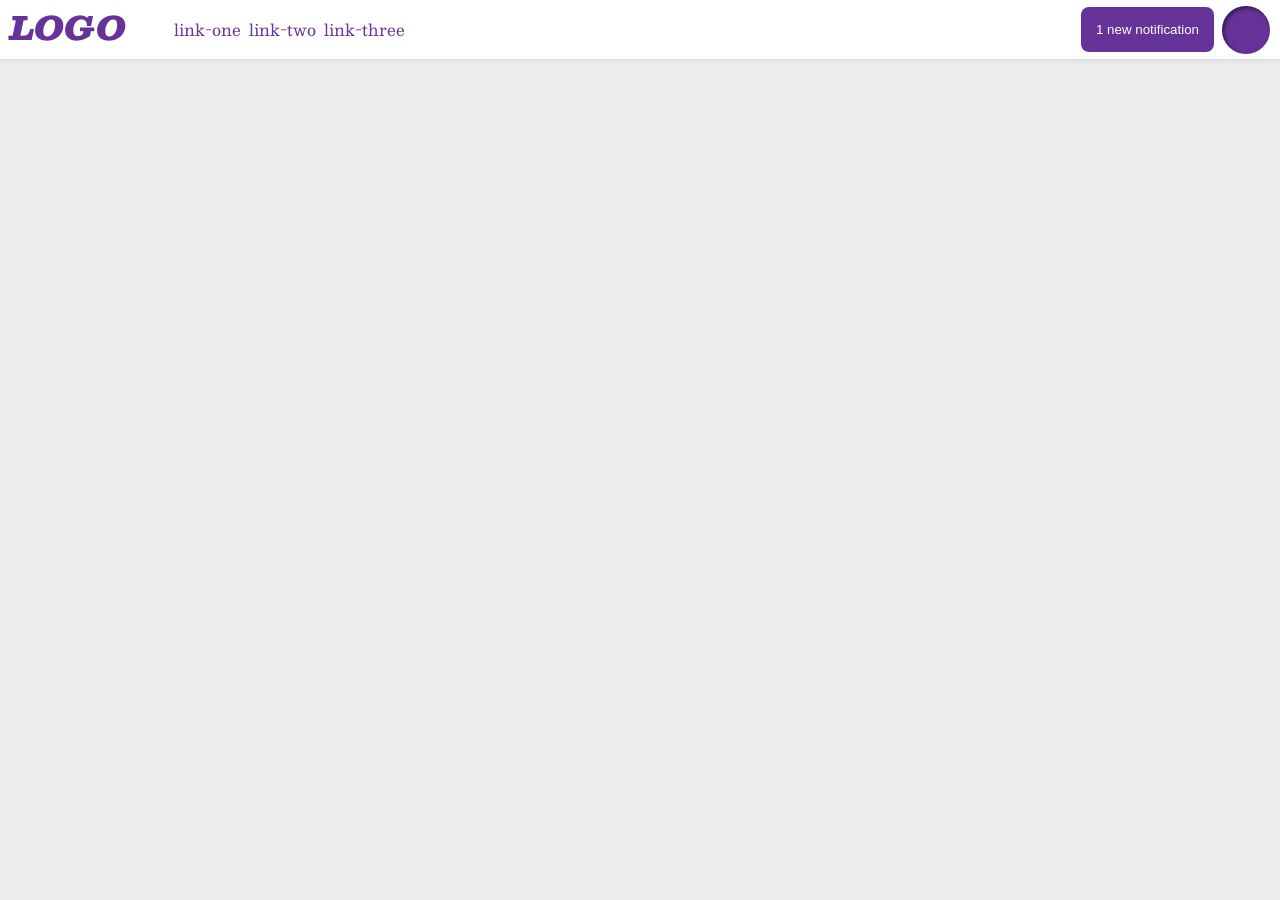
<file: flex/03-flex-header-2/index.html>
<!DOCTYPE html>
<html lang="en">
  <head>
    <meta charset="UTF-8">
    <meta http-equiv="X-UA-Compatible" content="IE=edge">
    <meta name="viewport" content="width=device-width, initial-scale=1.0">
    <title>Flex Header 2</title>
    <link rel="stylesheet" href="style.css">
  </head>
  <body>
    <div class="header">
      <div class="left">
        <div class="logo">
          LOGO
        </div>
        <ul class="links">
          <li><a href="https://google.com">link-one</a></li>
          <li><a href="https://google.com">link-two</a></li>
          <li><a href="https://google.com">link-three</a></li>
        </ul>
      </div>
      <div class="right">
        <button class="notifications">
          1 new notification
        </button>
        <div class="profile-image"></div>
      </div> 
    </div>
  </body>
</html>
</file>
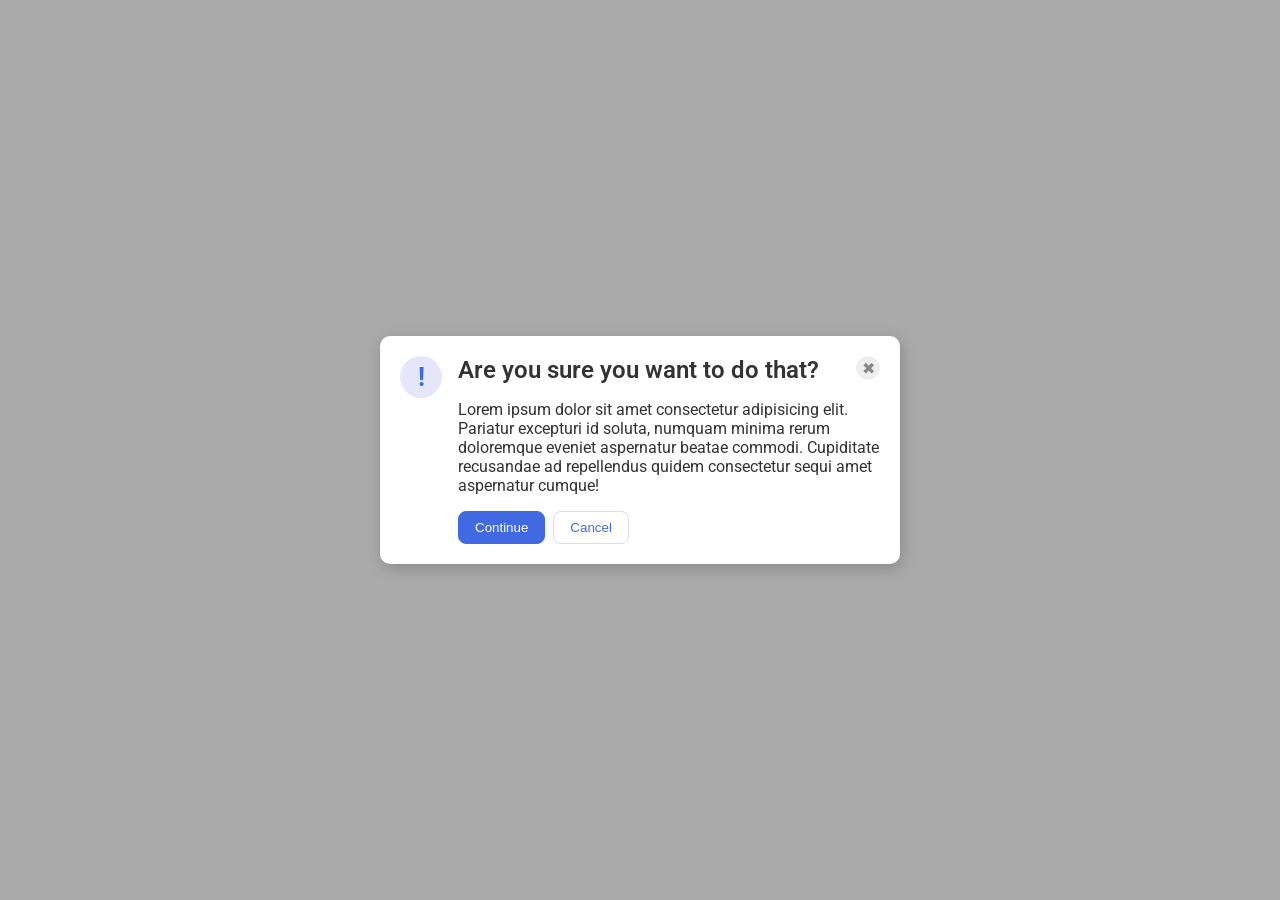
<file: flex/05-flex-modal/index.html>
<!DOCTYPE html>
<html lang="en">
  <head>
    <meta charset="UTF-8">
    <meta http-equiv="X-UA-Compatible" content="IE=edge">
    <meta name="viewport" content="width=device-width, initial-scale=1.0">
    <link rel="stylesheet" href="style.css">
    <title>Modal</title>
  </head>
  <body>
    <div class="modal">
        <div class="icon">!</div>
        <div class="content">
          <div class="top">
            <div class="header">Are you sure you want to do that?</div>
            <button class="close-button">✖</button>
          </div>
          <div class="text">Lorem ipsum dolor sit amet consectetur adipisicing elit. Pariatur excepturi id soluta, numquam minima rerum doloremque eveniet aspernatur beatae commodi. Cupiditate recusandae ad repellendus quidem consectetur sequi amet aspernatur cumque!</div>
          <div class="buttons">
            <button class="continue">Continue</button>
            <button class="cancel">Cancel</button>
          </div>
        </div>
    </div>
  </body>
</html>
</file>
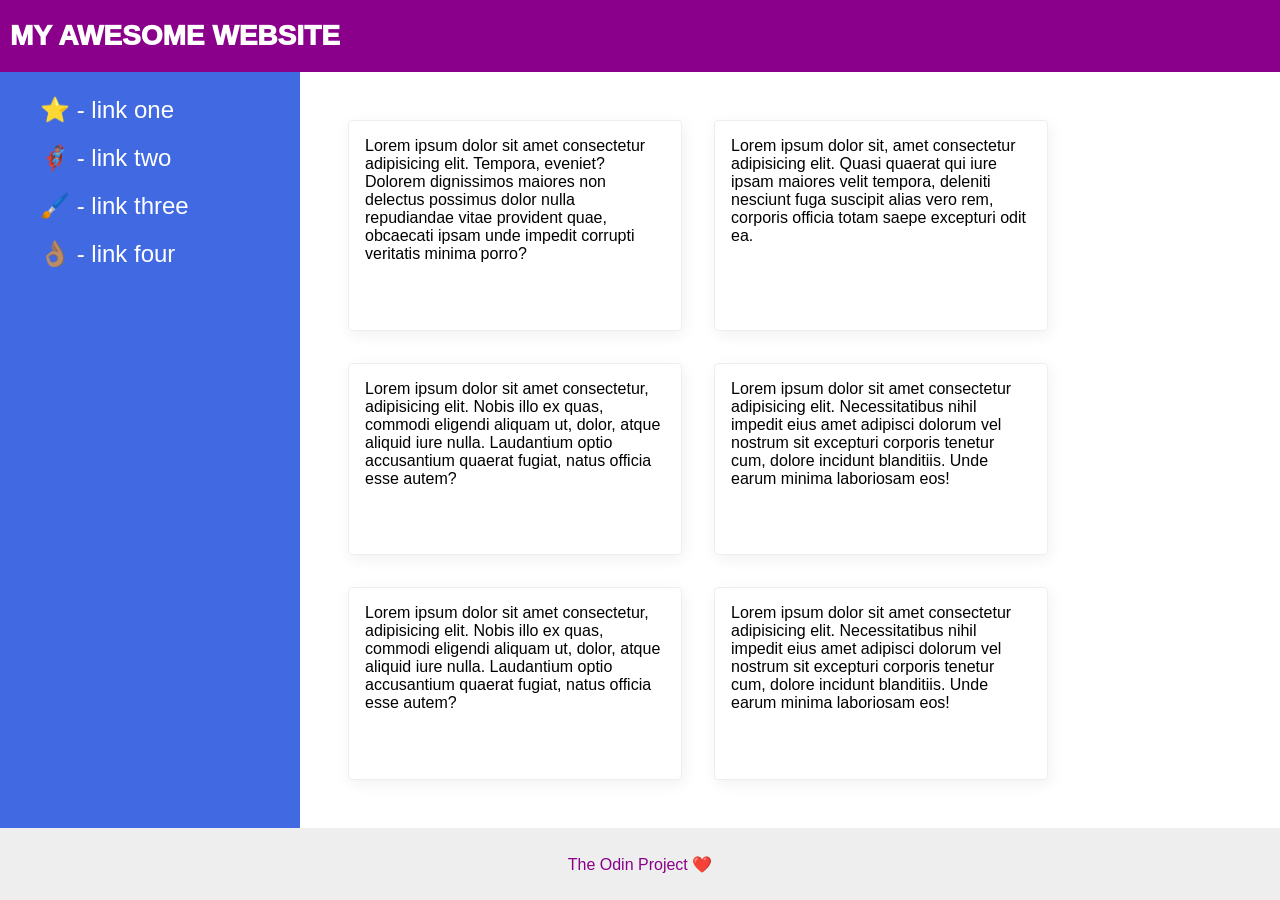
<file: flex/07-flex-layout-2/index.html>
<!DOCTYPE html>
<html lang="en">
  <head>
    <meta charset="UTF-8">
    <meta http-equiv="X-UA-Compatible" content="IE=edge">
    <meta name="viewport" content="width=device-width, initial-scale=1.0">
    <title>The Holy Grail</title>
    <link rel="stylesheet" href="style.css">
  </head>
  <body>
    <div class="header">
      MY AWESOME WEBSITE
    </div>
    
    <div class="content">
      <div class="sidebar">
        <ul>
          <li><a href="#">⭐ - link one</a></li>
          <li><a href="#">🦸🏽‍♂️ - link two</a></li>
          <li><a href="#">🖌️ - link three</a></li>
          <li><a href="#">👌🏽 - link four</a></li>
        </ul>
      </div>
      <div class="cards">
        <div class="card">Lorem ipsum dolor sit amet consectetur adipisicing elit. Tempora, eveniet? Dolorem dignissimos maiores non delectus possimus dolor nulla repudiandae vitae provident quae, obcaecati ipsam unde impedit corrupti veritatis minima porro?</div>
        <div class="card">Lorem ipsum dolor sit, amet consectetur adipisicing elit. Quasi quaerat qui iure ipsam maiores velit tempora, deleniti nesciunt fuga suscipit alias vero rem, corporis officia totam saepe excepturi odit ea.</div>
        <div class="card">Lorem ipsum dolor sit amet consectetur, adipisicing elit. Nobis illo ex quas, commodi eligendi aliquam ut, dolor, atque aliquid iure nulla. Laudantium optio accusantium quaerat fugiat, natus officia esse autem?</div>
        <div class="card">Lorem ipsum dolor sit amet consectetur adipisicing elit. Necessitatibus nihil impedit eius amet adipisci dolorum vel nostrum sit excepturi corporis tenetur cum, dolore incidunt blanditiis. Unde earum minima laboriosam eos!</div>
        <div class="card">Lorem ipsum dolor sit amet consectetur, adipisicing elit. Nobis illo ex quas, commodi eligendi aliquam ut, dolor, atque aliquid iure nulla. Laudantium optio accusantium quaerat fugiat, natus officia esse autem?</div>
        <div class="card">Lorem ipsum dolor sit amet consectetur adipisicing elit. Necessitatibus nihil impedit eius amet adipisci dolorum vel nostrum sit excepturi corporis tenetur cum, dolore incidunt blanditiis. Unde earum minima laboriosam eos!</div>
      </div>  
      </div>
    <div class="footer">
      The Odin Project ❤️
    </div>
  </body>
</html>
</file>
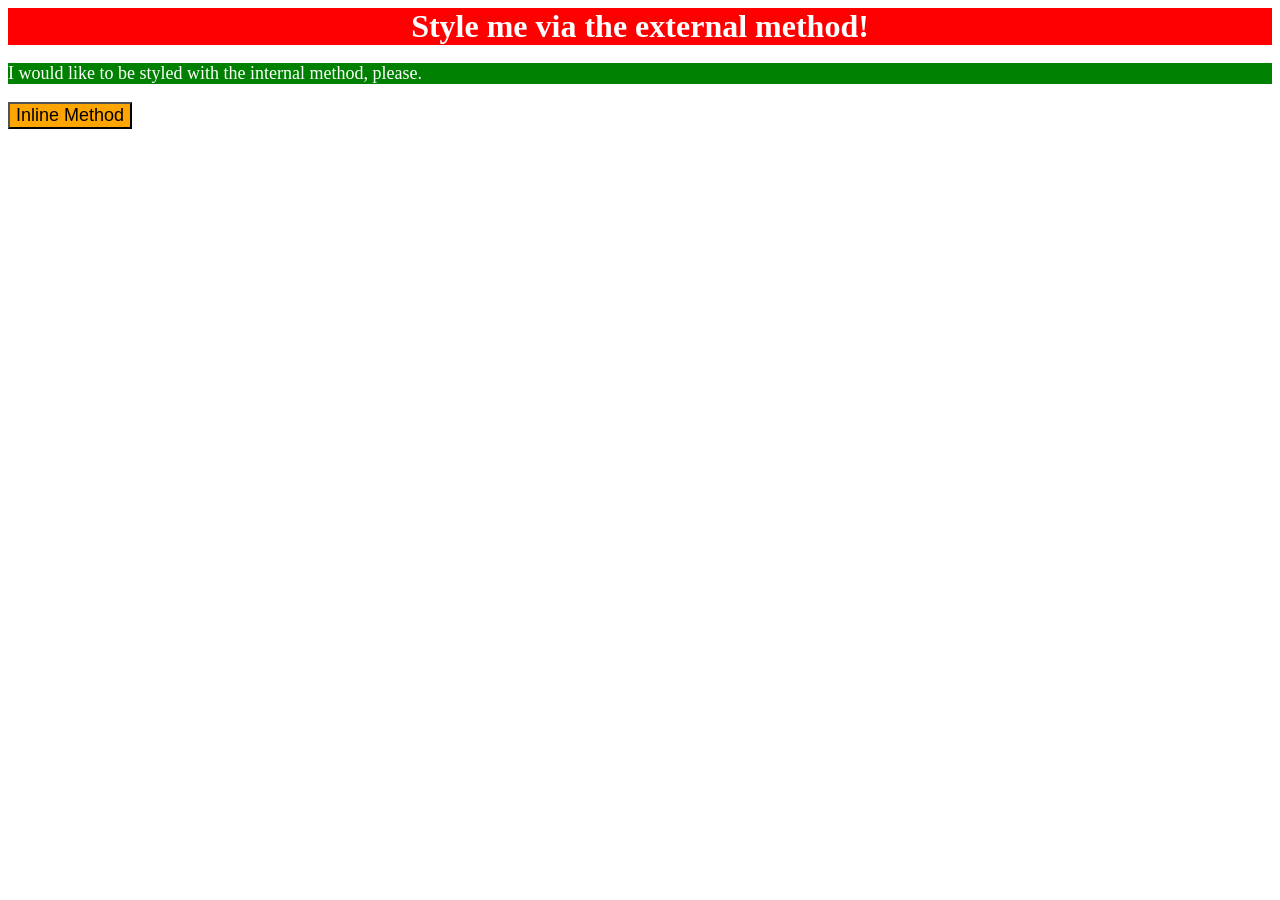
<file: foundations/01-css-methods/index.html>
<!DOCTYPE html>
<html lang="en">
  <head>
    <meta charset="UTF-8">
    <meta http-equiv="X-UA-Compatible" content="IE=edge">
    <meta name="viewport" content="width=device-width, initial-scale=1.0">
    <link rel="stylesheet" href="./styles.css">
    <style>
      p {
        background-color: green;
        color: white;
        font-size: 18px;
      }
    </style>
    <title>Methods for Adding CSS</title>
  </head>
  <body>
    <div>Style me via the external method!</div>
    <p>I would like to be styled with the internal method, please.</p>
    <button style="background-color: orange; font-size: 18px;">Inline Method</button>
  </body>
</html>
</file>
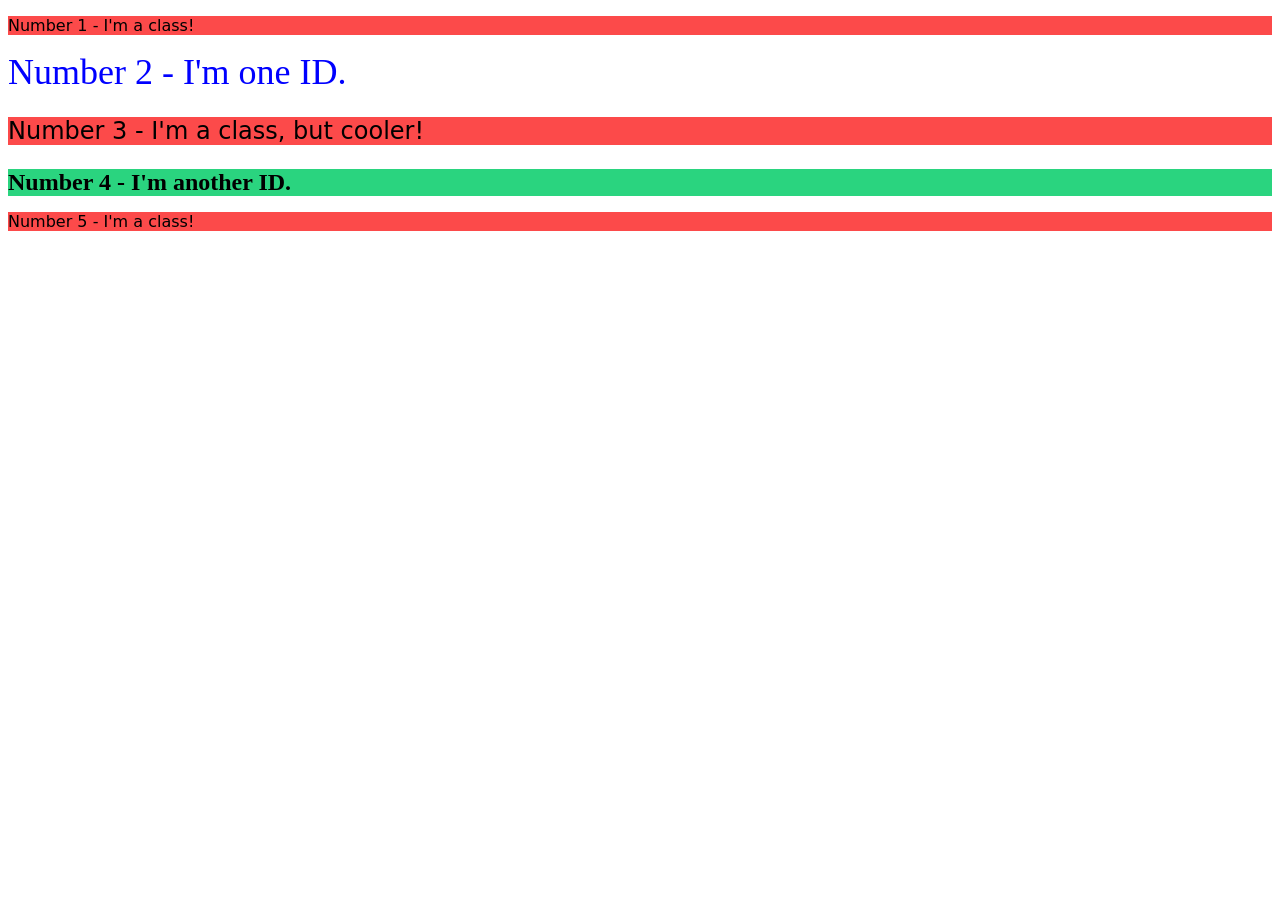
<file: foundations/02-class-id-selectors/index.html>
<!DOCTYPE html>
<html lang="en">
  <head>
    <meta charset="UTF-8">
    <meta http-equiv="X-UA-Compatible" content="IE=edge">
    <meta name="viewport" content="width=device-width, initial-scale=1.0">
    <title>Class and ID Selectors</title>
    <link rel="stylesheet" href="style.css">
  </head>
  <body>
    <p class="alert-text">Number 1 - I'm a class!</p>
    <div id="special">Number 2 - I'm one ID.</div>
    <p class="alert-text more">Number 3 - I'm a class, but cooler!</p>
    <div id="common">Number 4 - I'm another ID.</div>
    <p class="alert-text">Number 5 - I'm a class!</p>
  </body>
</html>
</file>
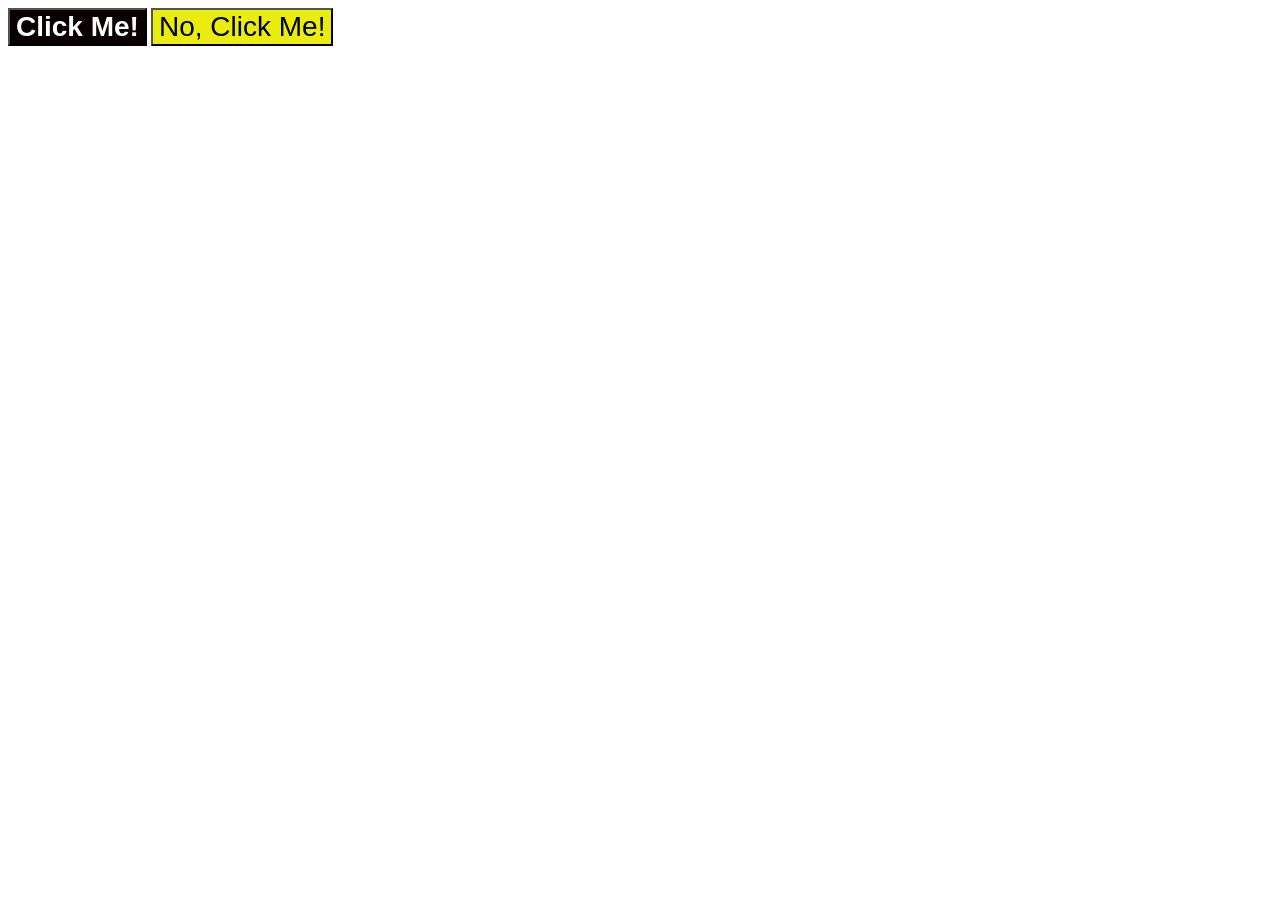
<file: foundations/03-grouping-selectors/index.html>
<!DOCTYPE html>
<html lang="en">
  <head>
    <meta charset="UTF-8">
    <meta http-equiv="X-UA-Compatible" content="IE=edge">
    <meta name="viewport" content="width=device-width, initial-scale=1.0">
    <title>Grouping Selectors</title>
    <link rel="stylesheet" href="style.css">
  </head>
  <body>
    <button class="click">Click Me!</button>
    <button class="no-click">No, Click Me!</button>
  </body>
</html>
</file>
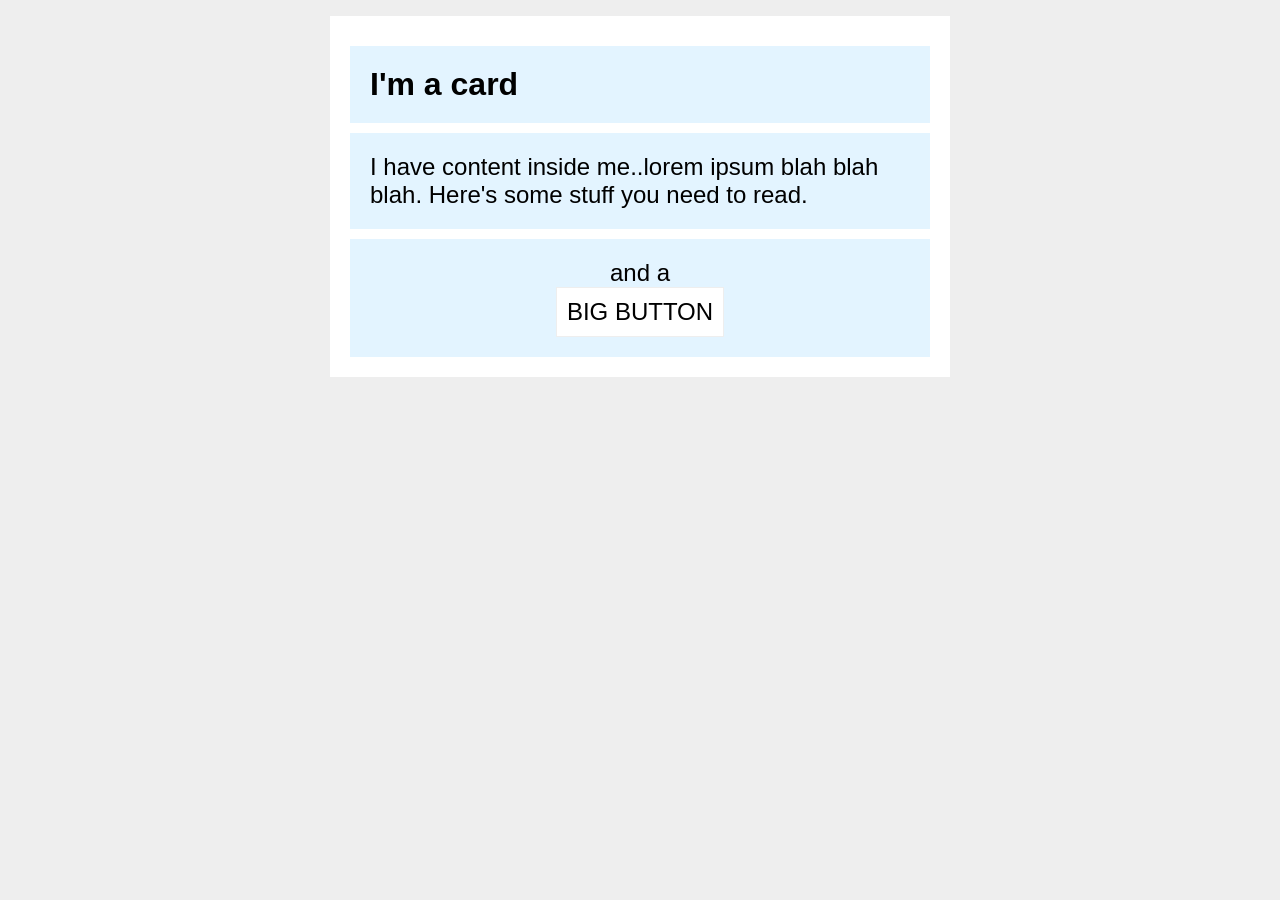
<file: margin-and-padding/02-margin-and-padding-2/index.html>
<!DOCTYPE html>
<html lang="en">
  <head>
    <meta charset="UTF-8">
    <meta http-equiv="X-UA-Compatible" content="IE=edge">
    <meta name="viewport" content="width=device-width, initial-scale=1.0">
    <title>Margin and Padding exercise 2</title>
    <link rel="stylesheet" href="style.css">
  </head>
  <body>
    <div class="card">
      <h1 class="title">I'm a card</h1>
      <div class="content">I have content inside me..lorem ipsum blah blah blah. Here's some stuff you need to read.</div>
      <div class="button-container"><div class="my">and a</div> <button>BIG BUTTON</button></div>
    </div>
  </body>
</html>
</file>
<file: flex/03-flex-header-2/style.css>
/* this is some magical font-importing.  
you'll learn about it later. */
@import url('https://fonts.googleapis.com/css2?family=Besley:ital,wght@0,400;1,900&display=swap');

body {
  margin: 0;
  background: #eee;
  font-family: Besley, serif;
}

.header {
  background: white;
  border-bottom: 1px solid #ddd;
  box-shadow: 0 0 8px rgba(0,0,0,.1);
}

.profile-image {
  background: rebeccapurple;
  box-shadow: inset 2px 2px 4px rgba(0,0,0,.5);
  border-radius: 50%;
  width: 48px;
  height: 48px;
}

.logo {
  color: rebeccapurple;
  font-size: 32px;
  font-weight: 900;
  font-style: italic;
}

button {
  border: none;
  border-radius: 8px;
  background: rebeccapurple;
  color: white;
  padding: 8px 24px;
}

a {
  /* this removes the line under our links */
  text-decoration: none;
  color: rebeccapurple;
}

ul {
  list-style-type: none;
}

/* solution */

.header {
  display: flex;
  justify-content: space-between;
}

.left {
  display: flex;
  gap: 8px;
}

.links {
  display: flex;
  align-items: center;
  gap: 8px;
}

.right {
  display: flex;
  align-items: center;
  gap: 8px;
  flex-shrink: 0;
}

.logo {
  margin-left: 10px;
}

.notifications {
  padding: 15px;
}

.profile-image {
  margin-right: 10px;
}
</file>
<file: flex/05-flex-modal/style.css>
@import url('https://fonts.googleapis.com/css2?family=Roboto:wght@400;700&display=swap');

html, body {
  height: 100%;
}

body {
  font-family: Roboto, sans-serif;
  margin: 0;
  background: #aaa;
  color: #333;
  /* I'll give you this one for free lol */
  display: flex;
  align-items: center;
  justify-content: center;
}

.modal {
  background: white;
  width: 480px;
  border-radius: 10px;
  box-shadow: 2px 4px 16px rgba(0,0,0,.2);
}

.icon {
  color: royalblue;
  font-size: 26px;
  font-weight: 700;
  background: lavender;
  width: 42px;
  height: 42px;
  border-radius: 50%;
  display: flex;
  align-items: center;
  justify-content: center;
}

.close-button {
  background: #eee;
  border-radius: 50%;
  color: #888;
  font-weight: 400;
  font-size: 16px;
  height: 24px;
  width: 24px;
  display: flex;
  align-items: center;
  justify-content: center;
  border: 1px solid #eee;
  padding: 0;
}

button {
  cursor: pointer;
  padding: 8px 16px;
  border-radius: 8px;
}

button.continue {
  background: royalblue;
  border: 1px solid royalblue;
  color: white;
}

button.cancel {
  background: white;
  border: 1px solid #ddd;
  color: royalblue;
}

/* my solution */

.modal {
  display: flex;
  justify-content: center;
  padding: 20px;
  gap: 16px;
}

.content {
  display: flex;
  flex-direction: column;
  gap: 16px;
}

.icon, .close-button {
  flex-shrink: 0;
}

.top {
  display: flex;
}

.header{
  font-size: 24px;
  font-weight: 600;
}

.close-button {
  margin-left: auto;
}

.buttons {
  display: flex;
  justify-content: start;
  gap: 8px;
  flex-shrink: 0;
}
</file>
<file: flex/07-flex-layout-2/style.css>
body {
  font-family: -apple-system, BlinkMacSystemFont, 'Segoe UI', Roboto, Oxygen, Ubuntu, Cantarell, 'Open Sans', 'Helvetica Neue', sans-serif;
  margin: 0;
  min-height: 100vh;
}

.header {
  height: 72px;
  background: darkmagenta;
  color: white;
}

.footer {
  height: 72px;
  background: #eee;
  color: darkmagenta;
}

.sidebar {
  width: 300px;
  background: royalblue;
  box-sizing: border-box;
}

.card {
  border: 1px solid #eee;
  box-shadow: 2px 4px 16px rgba(0,0,0,.06);
  border-radius: 4px;
}

/* my solution */

body {
  display: flex;
  flex-direction: column;
}

ul {
  list-style-type: none;
  font-size: 24px;
  display: flex;
  flex-direction: column;
  align-items: start;
  gap: 20px;
}

.header {
  display: flex;
  align-items: center;
  font-size: 28px;
  font-weight: 1000;
  padding-left: 10px;
}

.content {
  display: flex;
  flex: 1 1 auto;
}

.sidebar {
  flex: 1 0 300px;
}

.cards {
  display: flex;
  flex-wrap: wrap;
  gap: 32px;
  padding: 48px;
}

.card {
  padding: 16px;
  width: 300px;
}

.footer {
  display: flex;
  justify-content: center;
  align-items: center;
  margin-top: auto;
}

a:link, a:visited, a:hover, a:active {
  text-decoration: none;
  color: white;
}
</file>
<file: foundations/01-css-methods/styles.css>
div {
    background-color: red;
    color: white;
    font-size: 32px;
    text-align: center;
    font-weight: bold;
}
</file>
<file: foundations/02-class-id-selectors/style.css>
.alert-text {
    background-color: rgb(252, 74, 74) ;
    font-family: Verdana, "DejaVu Sans", sans-serif;
}

#special {
    color: blue;
    font-size: 36px;
}

.more {
    font-size: 24px;
}

#common {
    background-color: rgb(42, 212, 127);
    font-size: 24px;
    font-weight: bold;
}
</file>
<file: foundations/03-grouping-selectors/style.css>
.click {
    background-color: rgb(10, 1, 1);
    color: white;
    font-weight: bold;

}

.no-click {
    background-color: rgb(233, 236, 13);
    color: black;
    font-weight: 400;
}

.click,
.no-click {
    font-size: 28px;
    font-family: Helvetica, "Times New Roman", sans-serif;
}
</file>
<file: margin-and-padding/02-margin-and-padding-2/style.css>
body {
  background: #eee;
  font-family: sans-serif;
}

.card {
  width: 600px;
  background: #fff;
  padding: 10px;
  margin: 16px auto;
}

.title {
  background: #e3f4ff;
  padding: 20px;
  margin: 20px 10px 10px 10px;
}

.content {
  background: #e3f4ff;
  font-size: 24px;
  padding: 20px;
  margin: 10px;
}

.button-container {
  background: #e3f4ff;
  font-size: 24px;
  padding: 20px;
  margin: 10px;
}

.my {
  text-align: center;
  font-size: 24px;
}

button {
  background: white;
  border: 1px solid #eee;
  display: block;
  font-size: 24px;
  margin: 0px auto;
  padding: 10px;
}
</file>
